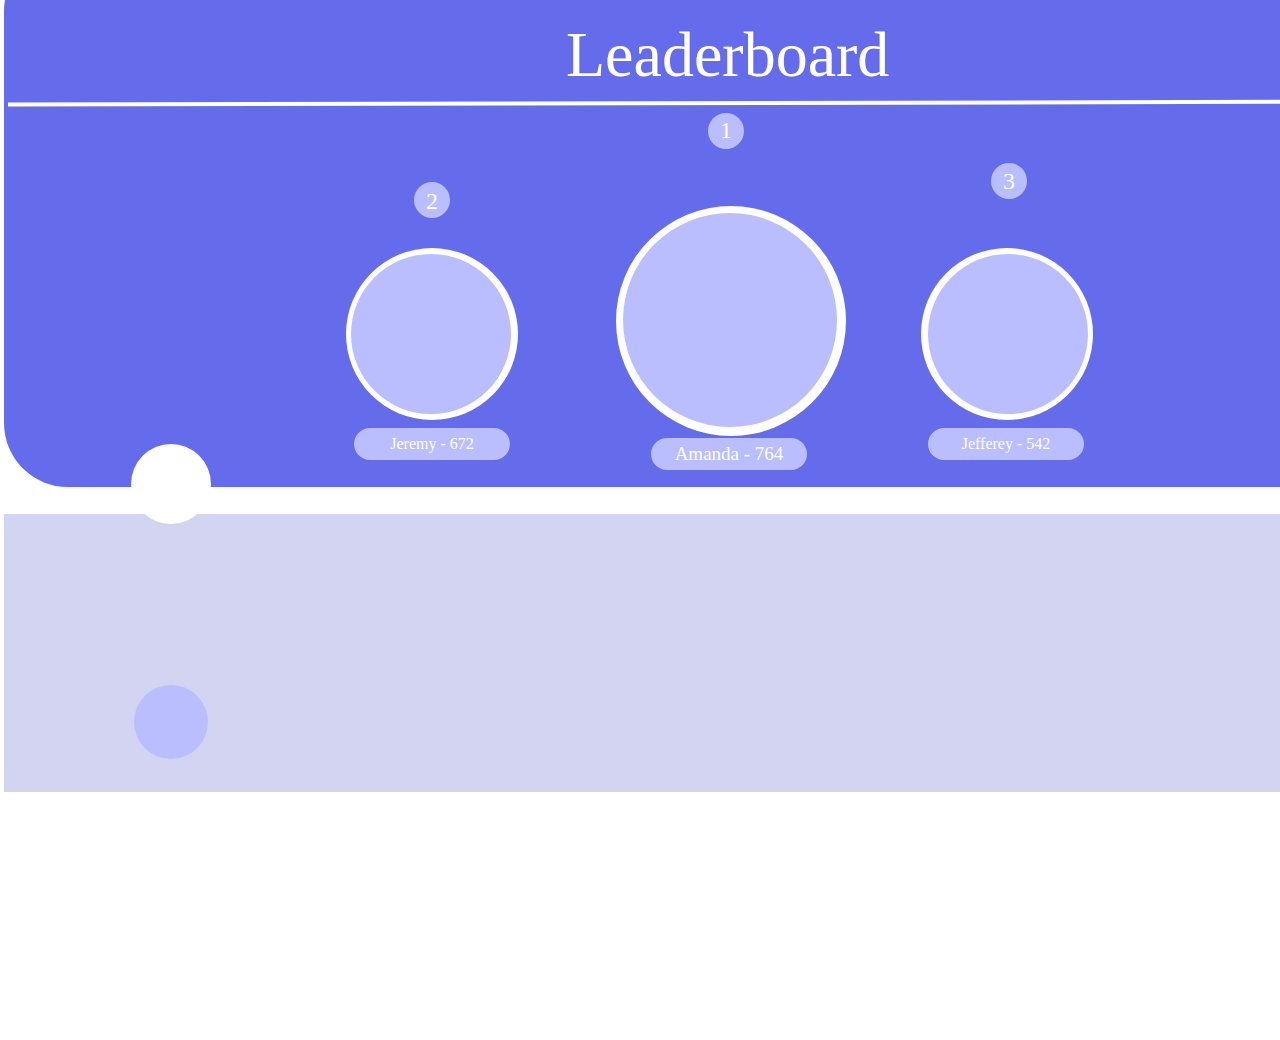
<file: index.html>
<!DOCTYPE html>
<html>
    <head>
        <link rel="stylesheet" href="task2.css">
    </head>

    <body>
        <div class="desktop-1">

            <div class="rect1"></div>
            <div class="Leaderboard">
                Leaderboard 
            </div>
            <hr class="hline">

            
            <div class="ellipse2_1"></div>
            <div class="ellipse1_1"></div>
            <div class="ellipse3_1"></div>
            <div class="ellipse2"></div>
            <div class="ellipse1"></div>
            <div class="ellipse3"></div>



            
        <div class="top_3">
            <div class="first">
                Amanda
                -
                764
            </div>


            <div class="second">
                <div>Jeremy</div>
                <div>-</div>
                <div>672</div>
            </div>

            <div class="third">
                <div>Jefferey</div>
                <div>-</div>
                <div>542</div>
            </div>
        </div>
        
            <div class="group-17">
                <div class="text3">
                    <p>3</p>
                </div>
            </div>

            <div class="group-16">
                <div class="text1">
                    <p>1</p>
                </div>
            </div>

            <div class="group-15">
                <div class="text2">
                    <p>2</p>
                </div>
            </div>

            

                <div class="ranklist">
                    <div class="rank">
                        <div class="hbar"></div>
                        <div class="ellipsebar2">   </div>
                        <div class="ellipsebar">    </div>
                            
                        <div class="names"></div>

                        <div class="score"></div>
                        
                    </div>
                </div>

                


            </div>
            
        
            

            
        </div>        
            </div>
        </div>
        <script src="WebD.js"></script>
    </body>
</html>
</file>
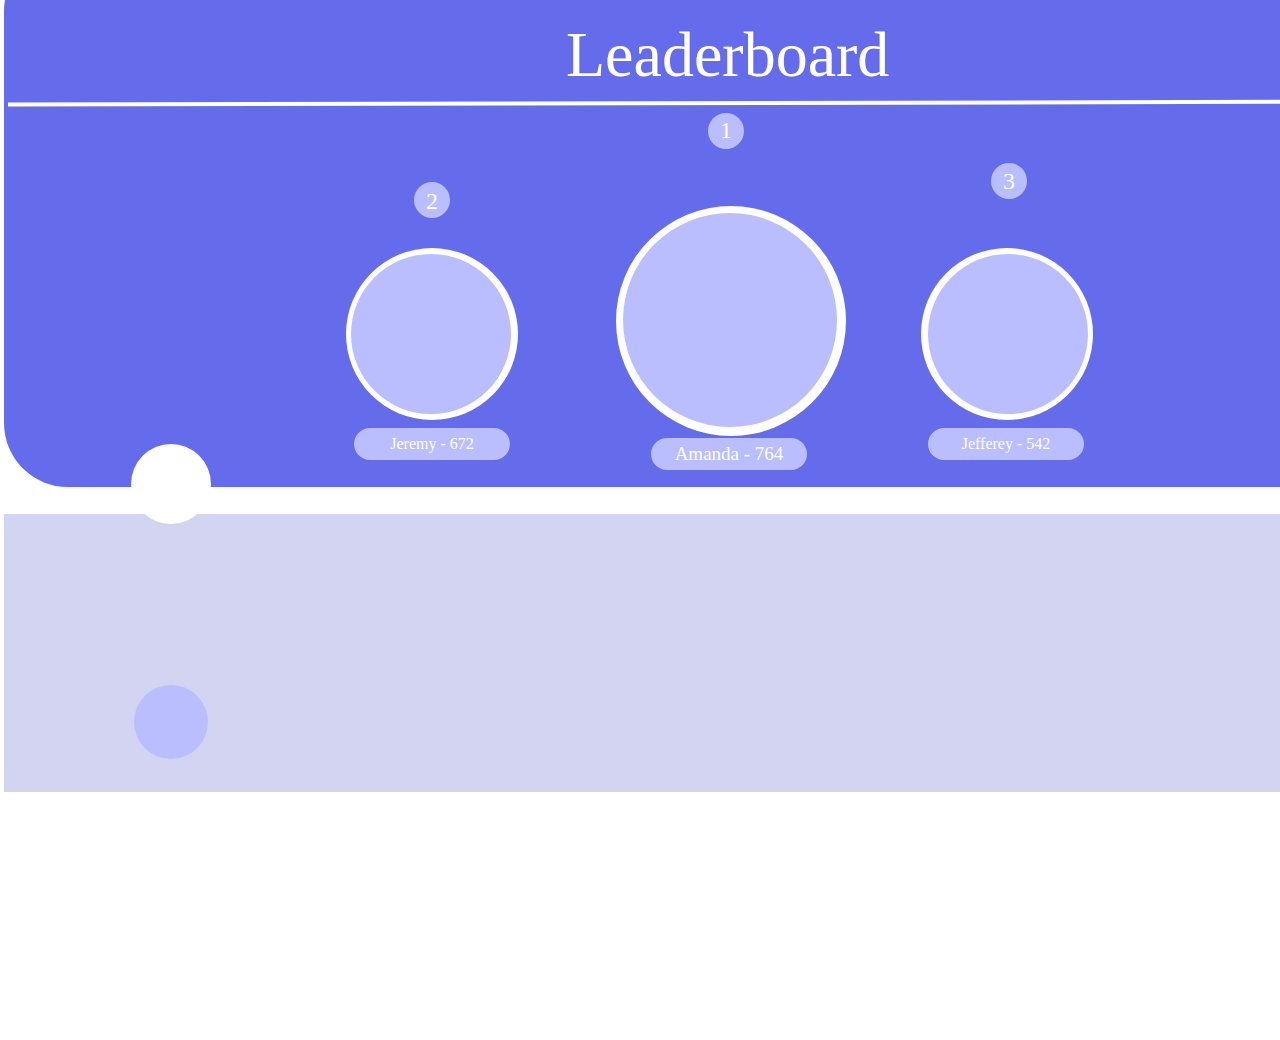
<file: task2.html>
<!DOCTYPE html>
<html>
    <head>
        <link rel="stylesheet" href="task2.css">
    </head>

    <body>
        <div class="desktop-1">

            <div class="rect1"></div>
            <div class="Leaderboard">
                Leaderboard 
            </div>
            <hr class="hline">

            
            <div class="ellipse2_1"></div>
            <div class="ellipse1_1"></div>
            <div class="ellipse3_1"></div>
            <div class="ellipse2"></div>
            <div class="ellipse1"></div>
            <div class="ellipse3"></div>



            
        <div class="top_3">
            <div class="first">
                Amanda
                -
                764
            </div>


            <div class="second">
                <div>Jeremy</div>
                <div>-</div>
                <div>672</div>
            </div>

            <div class="third">
                <div>Jefferey</div>
                <div>-</div>
                <div>542</div>
            </div>
        </div>
        
            <div class="group-17">
                <div class="text3">
                    <p>3</p>
                </div>
            </div>

            <div class="group-16">
                <div class="text1">
                    <p>1</p>
                </div>
            </div>

            <div class="group-15">
                <div class="text2">
                    <p>2</p>
                </div>
            </div>

            

                <div class="ranklist">
                    <div class="rank">
                        <div class="hbar"></div>
                        <div class="ellipsebar2">   </div>
                        <div class="ellipsebar">    </div>
                            
                        <div class="names"></div>

                        <div class="score"></div>
                        
                    </div>
                </div>

                


            </div>
            
        
            

            
        </div>        
            </div>
        </div>
        <script src="WebD.js"></script>
    </body>
</html>
</file>
<file: task2.css>
.desktop-1{
    position: relative;
    width: 1440px;
    height: 1024px;
    background: #FFFFFF;

}

/*group-17*/

.group-17{
    display:flex;
    position: relative;
    background-color: #BABEFF;
    width: 36px;
    height: 36px;
    left: 983px;
    top: 155px;
    border-radius: 50%;
    align-items:center;
justify-content: center;
}


.text3{


position: relative;
font-family: 'Inter';
font-style: normal;
font-weight: 400;
font-size: 24px;
line-height: 29px;
color: #ffffff;
}


/*group-16*/

.group-16{
background-color: #BABEFF;
position: absolute;
width: 36px;
height: 36px;
left: 700px;
top: 105px;
border-radius: 50%;
}

.text1{
position:relative;
text-align: center;
bottom: 55%;
font-family: 'Inter';
font-style: normal;
font-weight: 400;
font-size: 24px;


color: #ffffff;
}


/*group 15*/

.group-15{
background-color: #BABEFF;
border-radius: 50%;
position: absolute;
width: 36px;
height: 36px;
top:174px;
left: 406px;
}


.text2{
    position: relative;
    text-align: center;
    bottom:50%;
    font-family: 'Inter';
    font-style: normal;
    font-weight: 400;
    font-size: 24px;
    color: #FFFFFF;
}


/*text 8 7 and 6*/

.text8{
position: absolute;
width: 23px;
height: 36px;
left: 40px;
top: 955px;

font-family: 'Inter';
font-style: normal;
font-weight: 400;
font-size: 32px;
line-height: 39px;

color: #1E1E1E;
}

.ranklist{
    display: grid;
    position:relative;
    top: 470px;
    width: 1440px;
    
    left:-4px;
    grid-gap:14px;
}

.rank{
    background-color: #d2d4f2; ;
}


.hbar{


  width: 25px;
  height: 25px;
  display: flex;
  justify-content: center;
  align-items: flex-end;
  background-color: #d2d4f2;
  margin-top: 5px;
  margin-bottom: 5px;
  position: relative;
  left: 30px;
  top: 20px;
  font-size: 25px;
  position:relative;
  top:55%;
  font-family: 'Inter';
  font-style: normal;
  font-weight: 400;
  font-size: 40px;
  line-height: 39px;
  color: #1E1E1E;
  left:44px;


}
.avatar-image {
    width: 74.42px;
    height: 74.42px;
    border: 4px solid white;
    border-radius: 50%;
    display: flex;
    justify-content: center;
    align-items: flex-end;
    background-color: #babefe;
    margin-top: 5px;
    margin-bottom: 5px;
    position: relative;
    left: -5px;
    
    font-size: 40px;
    background-size: cover;
    background-position: center;
  }

.ellipsebar{
    position:relative;
    width: 74.42px;
    top:20%;
    height: 74.42px;
    background: #BABEFF;
    left:130px;
    border-radius: 50%;
    line-height: 39px;
}

.ellipsebar2{
    position:relative;
    width: 80px;
    height: 80px;
    background: #ffffff;
    border-radius: 50%;
    line-height: 39px;
    left: 127px;
    bottom :105px;
}

.names{
    width: 300px;
  height: 30px;
  border: 2px solid #d2d4f2;
  display: flex;
  justify-content: left;
  align-items: flex-end;
  background-color: #d2d4f2;
  margin-top: 5px;
  margin-bottom: 5px;
  position: relative;
  left: 200px;
  top:0px;
  font-size:22px;

    
    left:255px;
    font-family: 'Inter';
    font-style: normal;
    font-weight: 400;
    font-size: 40px;
    line-height: 39px;
    
    color: #1E1E1E;
    

}

.score{
    width: 100px;
    height: 30px;
    border: 2px solid #d2d4f2;
    display: flex;
    justify-content: center;
    align-items: flex-end;
    background-color: #d2d4f2;
    margin-top: 5px;
    margin-bottom: 5px;
    position: relative;
    left: 80%;
    bottom: 30%;
    font-size: 25px;
    position:relative;
    left: 1123px;
    width: 227px;
    height: 36px;
    
    font-family: 'Inter';
    font-style: normal;
    font-weight: 400;
    font-size: 40px;
    line-height: 39px;
    color: #000000;
    }


/* group3*/


.group3{
position: absolute;
width: 172px;
height: 172px;
top:0px;
background-color: aqua;
}

/*extra top*/

.rect1{
position: absolute;
width: 1440px;
left: -4px;
top: -61px;

height: 540px;
background: #656CEC;
border-radius: 64px;
}

.Leaderboard{
position: absolute;

height: 58px;
left: 558px;
top: 15px;

font-family: 'Segoe UI';
font-style: normal;
font-weight: 400;
font-size: 64px;
line-height: 64px;
/* or 100% */


color: #FFFFFF;

}

.hline{
position: absolute;
width: 1440px;
height: 0px;
left: 0px;
top: 85px;
border: 2px solid #FFFFFF;
transform: rotate(-0.12deg);
}


.ellipse1{
    position:absolute;
    width: 214.42px;
    height: 214.42px;
    background: #BABEFF;
    left:615px;
    top:20%;
    border-radius: 50%;
    line-height: 39px;
    background-size: cover;
    background-position: center;
}

.ellipse1_1{
   position :absolute;
    width: 230px;
    height: 230px;
    background:white;
    border-radius: 50%;
    line-height: 39px;
    left: 608px;
    top :19.3%;}

    .ellipse2{
        position:absolute;
        width: 160px;
        height: 160.42px;
        background: #BABEFF;
        left:920px;
        top:24%;
        border-radius: 50%;
        line-height: 39px;
        background-size: cover;
    background-position: center;
    }
    
    .ellipse2_1{
       position :absolute;
        width:172px;
        height: 172px;
        background:white;
        border-radius: 50%;
        line-height: 39px;
        left: 913px;
        top :240px;}

        .ellipse3{
            position:absolute;
            width: 160px;
            height: 160.42px;
            background: #BABEFF;
            left:343px;
            top:24%;
            border-radius: 50%;
            line-height: 39px;
            background-size: cover;
    background-position: center;
        }
        
        .ellipse3_1{
           position :absolute;
            width:172px;
            height: 172px;
            background:white;
            border-radius: 50%;
            line-height: 39px;
            left: 338px;
            top :240px;}
/*top2*/
.second{
    display:flex;
    position: absolute;
    width: 156px;
    height: 32px;
    left: 346px;
    top: 420px;
    background: #BABEFF;
    border-radius: 16px;

    font-family: 'Inter';
    font-style: normal;
    font-weight: 400;
    font-size: 16px;
    line-height: 24px;
    
    color: #FFFFFF;
    gap:4px;
    justify-content: center;
    align-items: center;
    }


/*topthird*/
.third{
    display:flex;
    position: absolute;
    width: 156px;
    height: 32px;
    left: 920px;
    top: 420px;
    background: #BABEFF;
    border-radius: 16px;

    font-family: 'Inter';
    font-style: normal;
    font-weight: 400;
    font-size: 16px;
    line-height: 24px;
    
    color: #FFFFFF;
    gap:4px;
    justify-content: center;
    align-items: center;
    }


/*top position*/

.first{
    display:flex;
    position: absolute;
    width: 156px;
    height: 32px;
    left: 643px;
    top: 430px;
    background: #BABEFF;
    border-radius: 16px;

    font-family: 'Inter';
    font-style: normal;
    font-weight: 400;
    font-size: 19px;
    line-height: 24px;
    
    color: #FFFFFF;
    gap:4px;
    justify-content: center;
    align-items: center;
    align-items: center;

}
</file>
